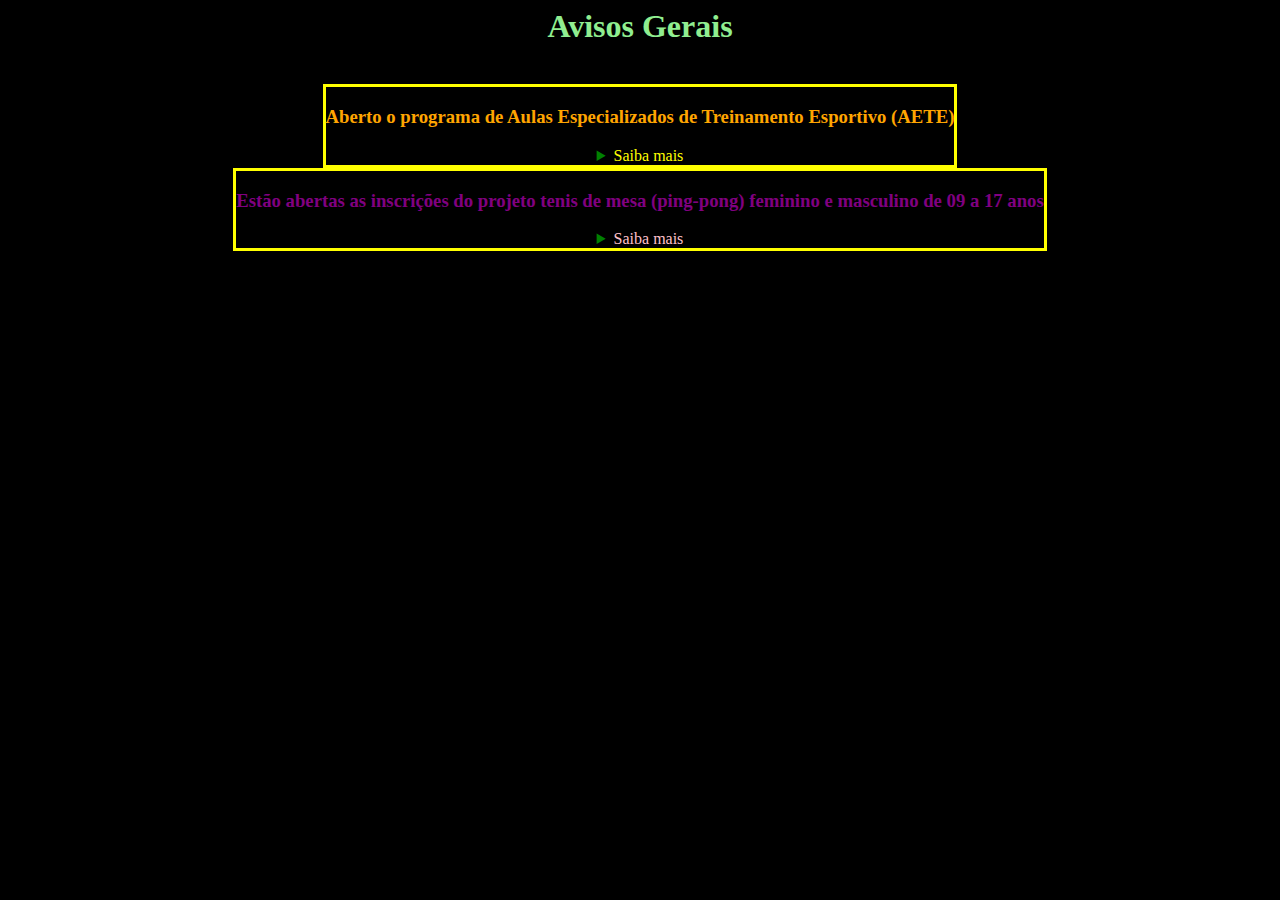
<file: avisos.html>
<doctype.html>
<html>
<tittle></tittle>
<link rel="stylesheet" href="style.css">
<head>
</head>
<body class="avisoss">
 <h1><a href="index.html">Avisos Gerais</a></h1>
 <br>
 <div class="caixa">
  <h3><spam style="color:orange;">Aberto o programa de Aulas Especializados de Treinamento Esportivo (AETE)</spam></h3>
  <details>
  <summary><spam style="color:yellow">Saiba mais</spam></summary>
  <h3><spam style="color:orange">🥋🤼‍♀️AETE - Judô🤼‍♂️🥋 </spam></h3>
<h4>
O programa de Aulas Especializadas de Treinamento Esportivo (AETE) é uma iniciativa dedicada ao desenvolvimento do potencial esportivo de estudantes do Ensino Fundamental e Médio da Rede Estadual de Ensino, oferecendo oportunidades de aprimoramento em diversas modalidades esportivas.
</h4>
<h4>
🥋 O programa de AETE na modalidade Judô, é oferecido em turno complementar ao da matrícula regular do estudante, no CE Manoel Romão Netto, em Porto Rico.
</h4>
<h4>
As aulas são ministradas pelo professor de Educação Física, Cássio Joaquim Gomes, promovendo a formação integral dos estudantes e estimulando não somente os valores esportivos, mas também os valores humanos, formando, cidadãos conscientes e comprometidos com uma sociedade melhor.
</h4>
<h4>
Os estudantes ainda têm a oportunidade de participar dos Jogos Escolares do Paraná (JEPS), a maior competição esportiva estudantil do estado.
</h4>
 <h3><spam style="color:orange">🎯 Objetivos</spam></h3>
<h4>
📍 Democratizar a prática esportiva, assegurando o direito de participação a todos.
</h4>
<h4>
📍 Fomentar a prática esportiva na escola, promovendo a formação integral dos estudantes.
</h4>
<h4>
📍 Proporcionar treinamento esportivo educacional organizado de modo a atender às fases de aprendizagem dos estudantes, visando à participação das instituições de ensino da rede pública estadual nos Jogos Escolares do Paraná.
</h4>
 <br>
 <details>
 <summary><spam style="color:yellow;">Inscrições</spam></summary>
 <h4>Inscrição na <spam style="color:yellow";>secretária da escola</spam> ou com o <spam style="color:yellow";>professor Cassio Gomes </spam></h4>
 <h4>Aulas toda terça-feira e quinta-feira das 15:30 às 17:30</h4>
 <br>
 <h3>Benefícios do judô</h3>
 <div class="esquerda">
 <ul>
  <li>
  <h4>Condicionamento físico,</h4>
  </li>
  <li>
  <h4>Desenvolve Disciplina,</h4>
  </li>
  <li>
  <h4>Aumenta a auto-estima,</h4>
  </li>
  <li>
  <h4>Desenvolve Coragem,</h4>
  </li>
  <li>
  <h4>Honra,</h4>
  </li>
  <li>
  <h4>Respeito</h4>
  </li>
 </ul>
 </div>
 </details>
  </details>
  </div>
  <br>
  <div class="caixa">
 <h3><spam style="color:purple;">Estão abertas as inscrições do projeto tenis de mesa (ping-pong) feminino e masculino de 09 a 17 anos</spam></h3>
 <details>
 <summary><spam style="color: pink;">Saiba mais </spam></summary>
 <h4>Local - ginasio de esporte </h4>
 <br>
 <h4>Aulas toda segunda-feira, terça-feira, quarta-feira e quinta-feira.</h4>
 <h4>Segunda-feiras das 14h00 as 16h00, e nos demais dias, de manhã das 09h00 as 11h00 e de tarde das 14h00 as 16h00</h4>
 <h4>Entre em contato na secretaria de esporte ou pelo fone 44-991559387(Cabelo) e faça sua inscrição</h4>
<h4>"Esporte é saúde, esporte é saúde, pratique esporte"</h4>
 </details>
 </div>
 <div class="espaco"></div>
</body>
</html>
</file>
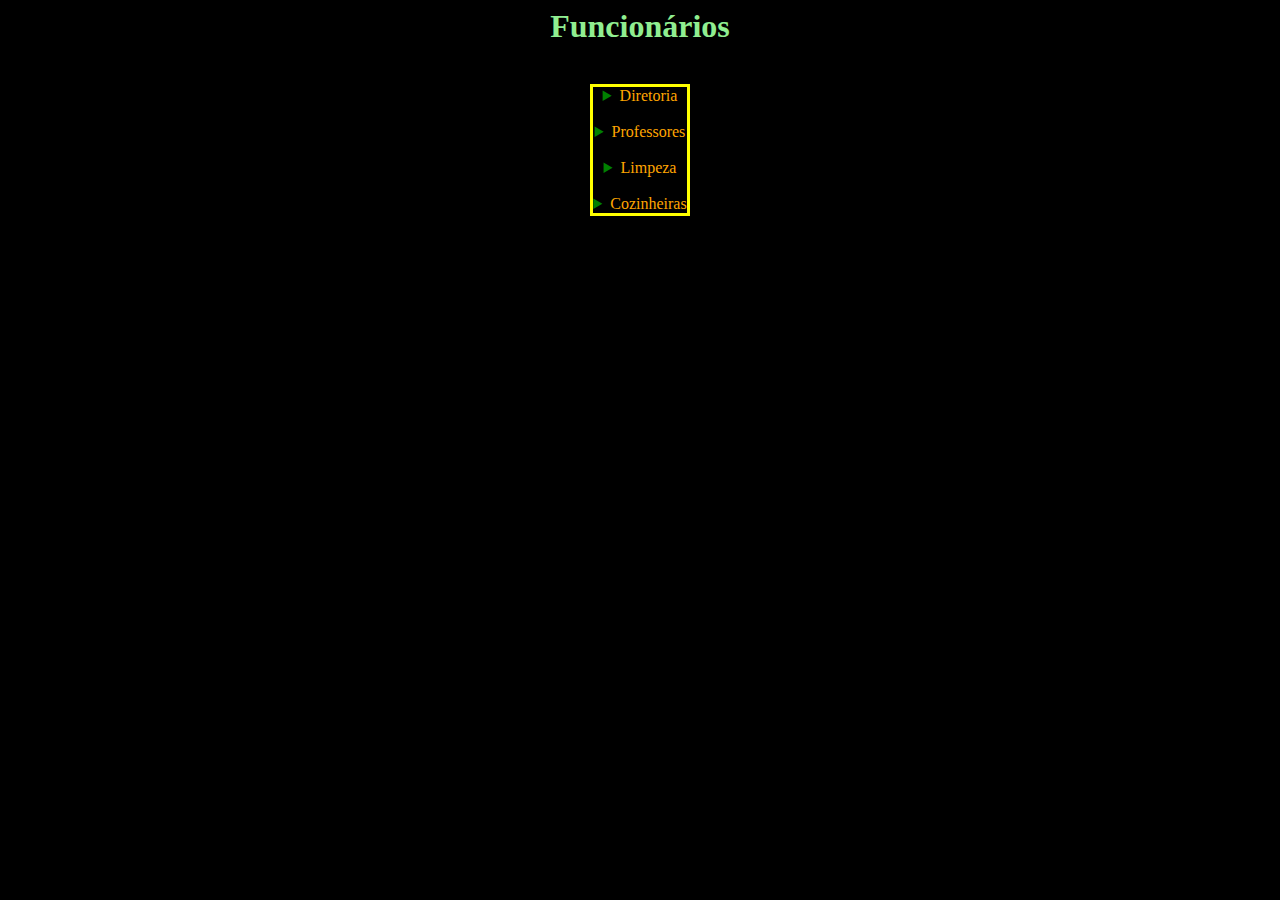
<file: funcionarios.html>
<doctype.html>
<html>
<tittle></tittle>
<link rel="stylesheet" href="style.css">
<head>
</head>
<body class="avisoss">
 <h1><a href="index.html">Funcionários</a></h1>
 <br>
 <div class="caixa">
 <details>
 
 <summary><spam style="color:orange;">Diretoria</spam></summary>
 <div class="caixa2">

 <h4>Diretora: Patrícia Abreu</h4>
 <h4>Coordenadora: Rosimeire Pascalho</h4>
 <h4>Pedagoga da manhã: Juliana</h4>
 <h4>Pedagoga da tarde e noite: Cristina</h4>
 <h4>Bibliotecária: Rosa</h4>
 <h4>Secretaria: Cris</h4>
 <h4>Secretaria: Jovinete</h4>
 <h4>Secretaria: Nilza</h4>
 </div>
 </details>
 <br>
 <details>
 <summary><spam style="color:orange;">Professores</spam></summary>
 <div class="caixa2">
 <h4>Artes: Ariadne</h4>
 <h4>Matemática: Bruna</h4>
 <h4>Pensamento computacional e Educação Física: Cassio</h4>
 <h4>Português e Redação e leitura: Cláudia</h4>
 <h4>História: Cristiane</h4>
 <h4>Inglês e Biologia: Diogo</h4>
 <h4>Português e Redação e leitura: Elaine</h4>
 <h4>Professora: Egeicielli</h4>
 <h4>Química e Física: Fabrício</h4>
 <h4>Professor: Fabrício Gonçalves</h4>
 <h4>Ciências: Ana Flávia</h4>
 <h4>Geografia: Gilson</h4>
 <h4>Inglês e Artes: Giselhe</h4>
 <h4>Geografia: Juliana</h4>
 <h4>Professor: Klinsman</h4>
 <h4>Artes e Filosofia: Luciane</h4>
 <h4>Recurso: Mariana</h4>
 <h4>Pensamento computacional e Educação física: Osmar</h4>
 <h4>Geografia: Renata</h4>
 <h4>Matemática: Rodrigo</h4>
 <h4>Português e Redação e leitura: Sônia</h4>
 <h4>Pensamento computacional e Educação física: Tiago</h4>
 <h4>Professora: Vanessa</h4>
 <h4>História: Vitória</h4>
 </div>
 </details>
 <br>
 <details>
 <summary><spam style="color:orange;">Limpeza</spam></summary>
 <div class="caixa2">
 <h4>Equipe da limpeza: Fram</h4>
 </div>
 </details>
 <br>
 <details>
 <summary><spam style="color:orange;">Cozinheiras</spam></summary>
 <div class="caixa2">
 <h4>Cozinheira da manhã: Ana Cláudia </h4>
 <h4>Cozinheira da tarde: Helena</h4>
 </div>
 </details>
 </div>
 <div class="espaco"></div>
</body>
</html>
</file>
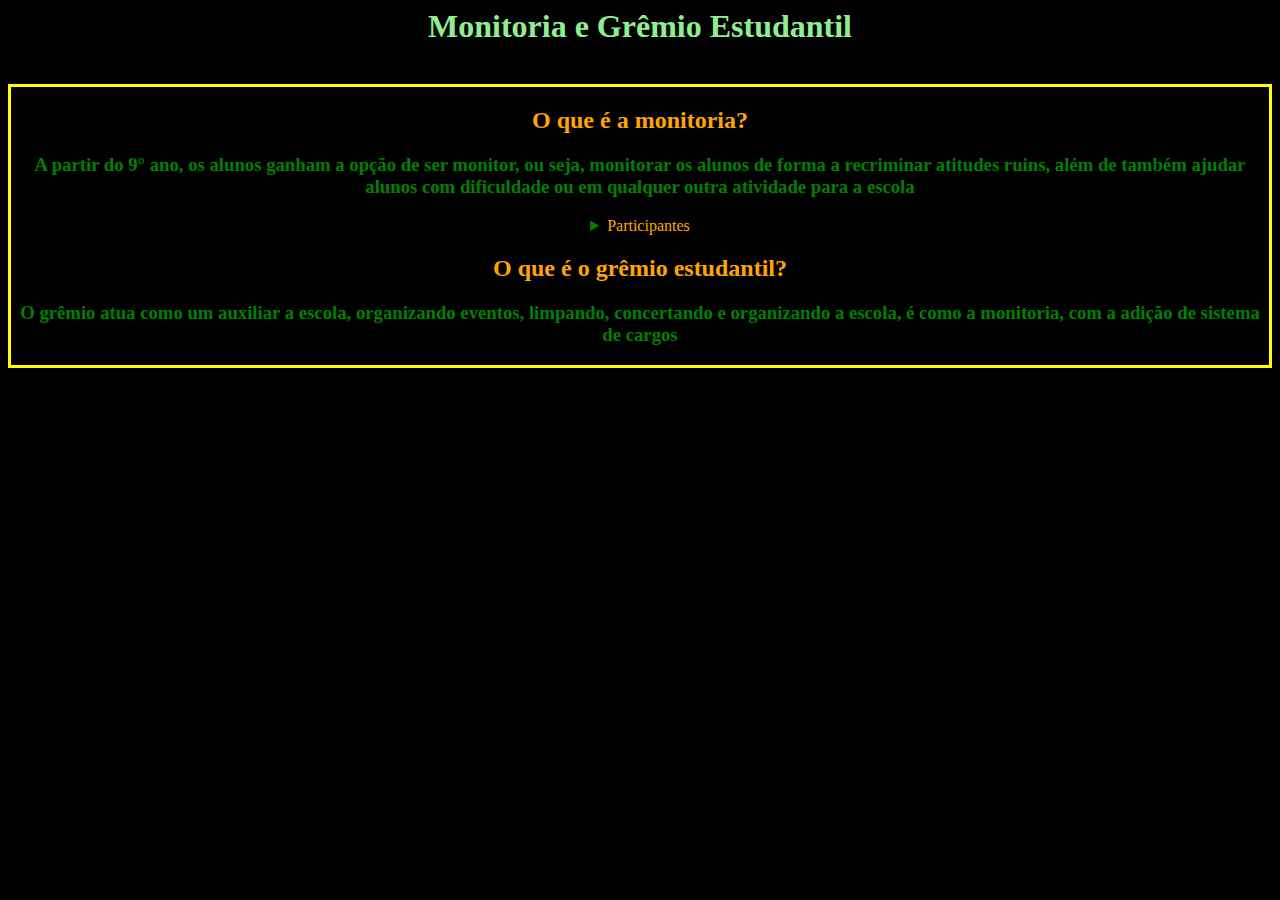
<file: mg.html>
<doctype.html>
<html>
<tittle></tittle>
<link rel="stylesheet" href="style.css">
<head>
</head>
<body class="avisoss">
 <h1><a href="index.html">Monitoria e Grêmio Estudantil</a></h1>
 <br>
 <div class="caixa">
  <h2><spam style="color:orange;">O que é a monitoria?</spam></h2>
  <h3>A partir do 9° ano, os alunos ganham a opção de ser monitor, ou seja, monitorar os alunos de forma a recriminar atitudes ruins, além de também ajudar alunos com dificuldade ou em qualquer outra atividade para a escola</h3>
  <details>
  <summary><spam style="color:orange;">Participantes</spam></summary>
  <div class="caixa2">
  <h4>Adrian</h4>
  <h4>Atailton</h4>
  <h4>Caio</h4>
  <h4>Jhonatan</h4>
  <h4>Kethelyn</h4>
  <h4>Luis eduardo</h4>
  <h4>Luiz gustavo</h4>
  <h4>Maria</h4>
  <h4>Milena</h4>
  <h4>Rayane</h4>
  </div>
  </details>
  <h2><spam style="color:orange;">O que é o grêmio estudantil?</spam></h2>
  <h3>O grêmio atua como um auxiliar a escola, organizando eventos, limpando, concertando e organizando a escola, é como a monitoria, com a adição de sistema de cargos</h3>
 </div>
 <div class="espaco"></div>
</body>
</html>
</file>
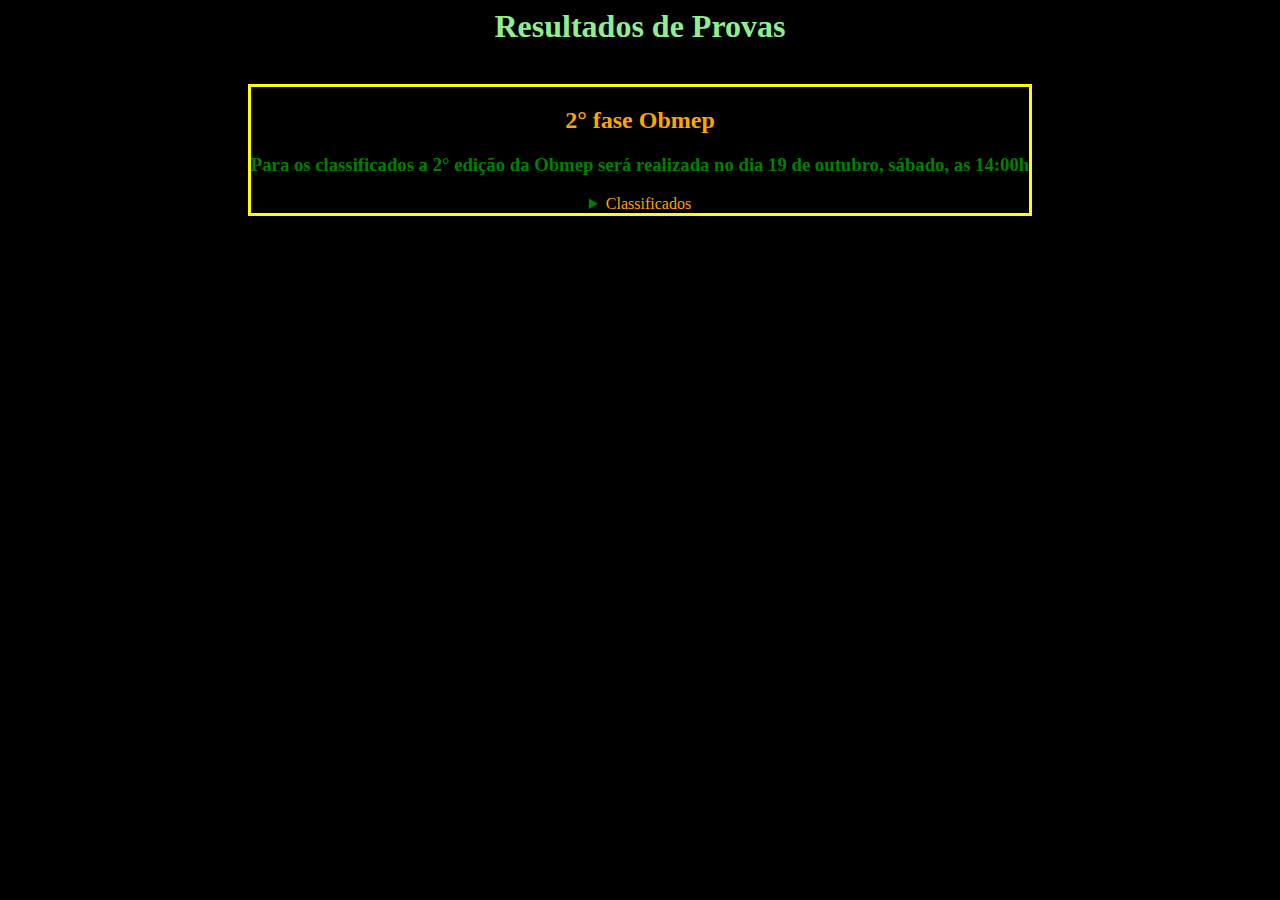
<file: provas.html>
<doctype.html>
<html>
<tittle></tittle>
<link rel="stylesheet" href="style.css">
<head>
</head>
<body class="avisoss">
 <h1><a href="index.html">Resultados de Provas</a></h1>
 <br>
 <div class="caixa">
  <h2><spam style="color:orange;">2° fase Obmep</spam></h2>
  <h3>Para os classificados a 2° edição da Obmep será realizada no dia 19 de outubro, sábado, as 14:00h</h3>
  <details>
  <summary><spam style="color:orange;">Classificados</spam></summary>
  <h4><a href="https://classificados.obmep.org.br/classificadosAlunosFase2.DO?mecCode=41002873"><spam style="color:purple;">Clique aqui</spam></a></h4>
  </details>
 </div>
 <div class="espaco"></div>
</body>
</html>
</file>
<file: style.css>
.cabecalho {
color: lightgreen;
border: 10px solid green;
width: 700px;
height: 350px;
border-radius: 10px;
background-image: url('https://lh3.googleusercontent.com/pw/AP1GczM0E3N7bzyRebgOMtiqc0wqZzXVb6Ev4aR3hAVrcWLSesdDPVPtyvfbIsSh4qBwqsrWmvSyagSfGriq3cLX1M2xiz7bAF45IwQ1TGTAZpC-TgDlrPerRdUo0JPklQbvt3czKn_2u7Nd3e41-3C8eNw9=w738-h415-s-no-gm?authuser=0');
background-repeat: no-repeat;
}

.avisos {
padding-left: 10px;
}

.titulo {
text-align: center;
color: green;
background-color: orange;
opacity:0.75;
}

.instagram {
text-align: right;
margin-left: 50%;
display: inline-block;
}

body {
 background-color: black;
}

.cores {

}

.cor {
height: 40px;
width: 100%;
background-color: white;
border: 5px solid lightgreen;
border-radius: 10px;
text-align: right;
}

.meio {
width: 150%;
height: 75px;
border: 5px solid green;
border-radius: 10px;
}

.aviso {
height: 75px;
width: 15%;
color: lightgreen;
background-color: red;
border: 3px solid yellow;
}

a {
 text-decoration: none;
 color: lightgreen;
 font-weight: bol;
}

.caixa {
display: inline-block;
border: 3px solid yellow;
}

.caixa2 {
text-align: left;
padding-left: 10px;
}

.avisoss {
color: green;
text-align: center;
}

.link {
background-color: ;
}

a:hover {
    text-decoration: underline; 
    color: #0c47a1;
}

details {
font-weight: bol;
}

.esquerda {
text-align: left;
}

.espaco {
height: 80px;
}

.merenda {
font-size: 0px;
}
</file>
